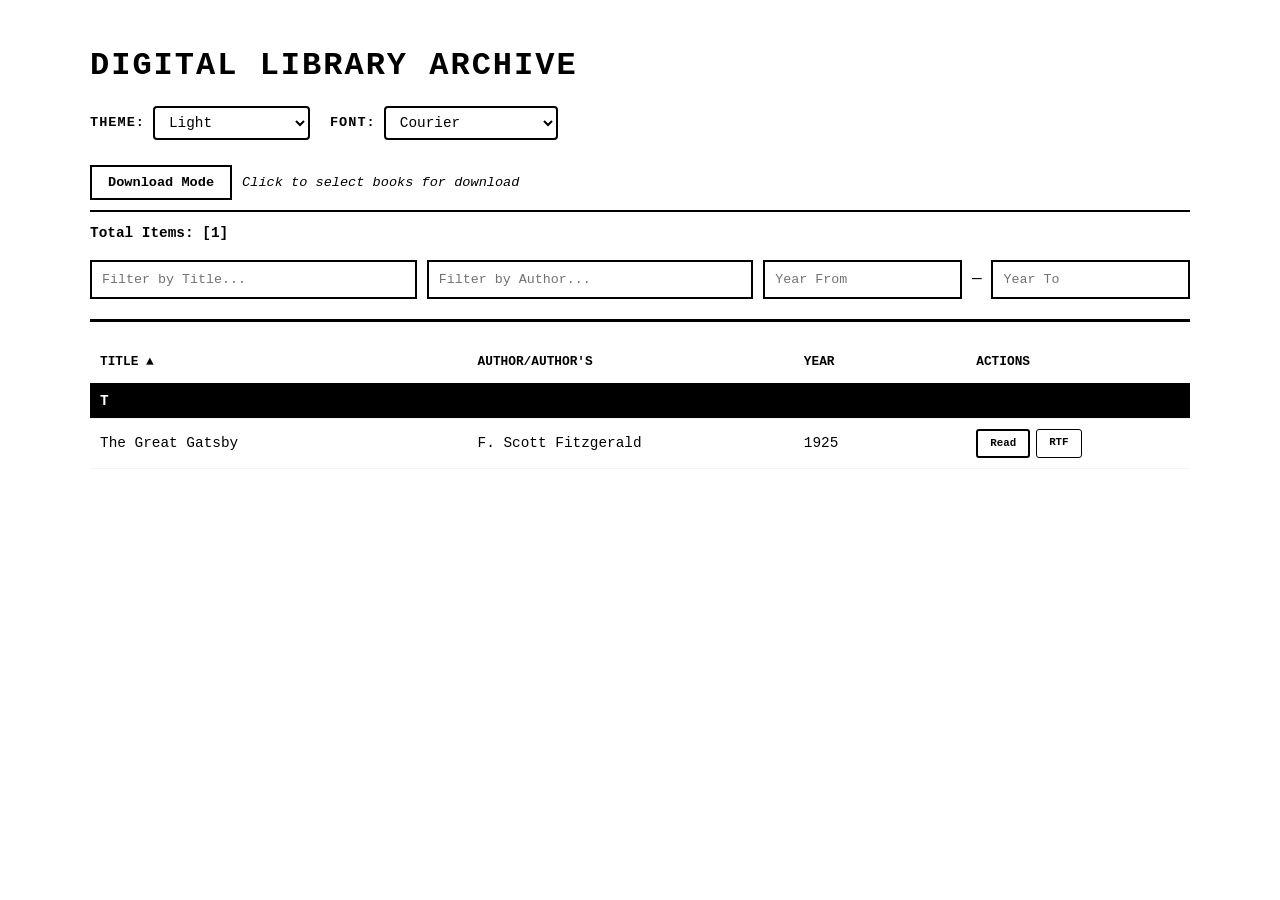
<file: index.html>
<!DOCTYPE html>
<html lang="en">
<head>
    <meta charset="UTF-8">
    <meta name="viewport" content="width=device-width, initial-scale=1.0">
    <title>Digital Library Archive</title>
    <link rel="manifest" href="manifest.json">
    <link rel="stylesheet" href="css/themes.css">
    
    <style>
        :root {
            /* Dynamic font variable so JS can change it */
            --font-family: "Courier New", Courier, monospace;
        }

        body {
            background: var(--bg); color: var(--text);
            font-family: var(--font-family);
            margin: 20px auto; max-width: 1100px; padding: 20px;
            line-height: 1.6; transition: background 0.3s, color 0.3s;
        }

        input, button, select, textarea, a, th, td {
            color: var(--text); 
            font-family: var(--font-family);
        }

        ::placeholder { color: var(--text); opacity: 0.55; }
        ::-webkit-input-placeholder { color: var(--text); opacity: 0.55; }
        ::-moz-placeholder { color: var(--text); opacity: 0.55; }
        
        .header { border-bottom: 3px solid var(--border); padding-bottom: 20px; margin-bottom: 20px; }
        .header-top { display: flex; justify-content: space-between; align-items: center; flex-wrap: wrap; gap: 15px; margin-bottom: 15px; }
        h1 { margin: 0; text-transform: uppercase; letter-spacing: 2px; }

        /* Unified Settings Row for Dropdowns */
        .settings-row {
            display: flex; gap: 20px; align-items: center; flex-wrap: wrap; margin-bottom: 15px;
        }
        .setting-item {
            display: flex; align-items: center; gap: 8px;
        }
        .setting-item label { font-weight: bold; font-size: 0.85em; text-transform: uppercase; letter-spacing: 1px; }
        .setting-item select {
            padding: 6px 10px; border: 2px solid var(--border); background: var(--bg); color: var(--text);
            border-radius: 4px; cursor: pointer; font-size: 0.9em; font-family: inherit;
        }

        .download-section { display: flex; align-items: center; gap: 10px; padding: 10px 0; border-bottom: 2px solid var(--border); margin-bottom: 10px; flex-wrap: wrap; }
        .download-btn { padding: 8px 16px; border: 2px solid var(--border); background: var(--bg); cursor: pointer; font-size: 0.85em; font-weight: bold; transition: all 0.2s; }
        .download-btn:hover, .download-btn.selected { background: var(--hover-bg); color: var(--hover-text); }
        .download-info { font-size: 0.85em; font-style: italic; }

        #download-actions { margin-top: 10px; padding: 10px; border: 2px dashed var(--border); display: flex; flex-wrap: wrap; align-items: center; gap: 15px; }
        #download-actions button { padding: 6px 12px; border: 2px solid var(--border); background: var(--bg); cursor: pointer; font-size: 0.85em; font-weight: bold; transition: all 0.2s; }
        #download-actions button:hover { background: var(--hover-bg); color: var(--hover-text); }

        #format-selector { display: flex; align-items: center; gap: 15px; margin-left: 10px; }
        #format-selector label { display: flex; align-items: center; gap: 4px; cursor: pointer; }

        .stats { font-weight: bold; margin-top: 5px; font-size: 0.9em; }
        .search-panel { display: flex; flex-wrap: wrap; gap: 10px; margin-top: 15px; }
        .search-panel input { padding: 10px; border: 2px solid var(--border); background: var(--bg); outline: none; flex: 1 1 200px; box-sizing: border-box; }
        .year-range { display: flex; align-items: center; gap: 10px; flex: 1 1 300px; }
        .year-range input { min-width: 80px; flex: 1; }

        .table-container { width: 100%; overflow-x: auto; margin-top: 20px; }
        table { width: 100%; min-width: 700px; border-collapse: collapse; table-layout: fixed; }
        th { text-align: left; border-bottom: 2px solid var(--border); padding: 10px; font-size: 0.8em; background: var(--bg); position: sticky; top: 0; user-select: none; color: var(--text); }
        td { padding: 10px; border-bottom: 1px solid var(--accent); font-size: 0.9em; color: var(--text); }
        
        .col-title { width: 35%; cursor: pointer; }
        .col-author { width: 30%; }
        .col-year { width: 15%; cursor: pointer; }
        .col-actions { width: 20%; text-align: left; }
        .col-title:hover, .col-year:hover { background: var(--accent); }

        .letter-divider { background: var(--hover-bg); color: var(--hover-text) !important; padding: 5px 10px; font-weight: bold; }
        .title-text { text-decoration: none; font-weight: normal; }
        .action-buttons { display: flex; gap: 6px; flex-wrap: wrap; }
        .action-btn { display: inline-block; font-size: 0.75em; padding: 4px 12px; border: 1px solid var(--border); border-radius: 3px; font-weight: bold; text-decoration: none; transition: all 0.2s; background: var(--bg); white-space: nowrap; cursor: pointer; }
        .action-btn:hover, .action-btn.selected { background: var(--hover-bg); color: var(--hover-text); }
        .action-btn.read { border-width: 2px; }

        @media (max-width: 600px) {
            .search-panel { flex-direction: column; }
            .year-range { width: 100%; }
            body { padding: 10px; }
            .header-top { flex-direction: column; align-items: flex-start; }
            .download-section { flex-direction: column; align-items: flex-start; }
            .settings-row { flex-direction: column; align-items: stretch; gap: 10px; }
        }
    </style>
</head>
<body>

    <div class="header">
        <div class="header-top">
            <h1>Digital Library Archive</h1>
        </div>

        <div class="settings-row">
            <div class="setting-item">
                <label>Theme:</label>
                <select class="theme-select-dropdown"></select>
            </div>
            
            <div class="setting-item">
                <label for="sel-font">Font:</label>
                <select id="sel-font" onchange="applyIndexFont()">
                    <option value="Georgia, serif">Georgia</option>
                    <option value="'Times New Roman', serif">Times New Roman</option>
                    <option value="'Palatino Linotype', serif">Palatino</option>
                    <option value="Arial, sans-serif">Arial</option>
                    <option value="Helvetica, sans-serif">Helvetica</option>
                    <option value="Verdana, sans-serif">Verdana</option>
                    <option value="Garamond, serif">Garamond</option>
                    <option value="'Courier New', monospace">Courier</option>
                </select>
            </div>
        </div>

        <div class="download-section">
            <button class="download-btn" id="downloadBtn" onclick="toggleDownloadMode()">Download Mode</button>
            <span class="download-info" id="downloadInfo">Click to select books for download</span>
        </div>

        <div id="download-actions" style="display: none;">
            <span>Selected: <span id="selected-count">0</span></span>
            <button id="download-selected-btn">Download Selected</button>
            <button id="clear-selection-btn">Clear</button>
            <div id="format-selector" style="display: none;">
                <label><input type="radio" name="format" value="epub" checked> EPUB</label>
                <label><input type="radio" name="format" value="rtf"> RTF</label>
                <button id="start-download-btn">Download</button>
                <button id="cancel-download-btn">Cancel</button>
            </div>
        </div>

        <div class="stats">Total Items: [<span id="book-count">0</span>]</div>
        
        <div class="search-panel">
            <input type="search" id="searchTitle" oninput="debounceSearch()" placeholder="Filter by Title...">
            <input type="search" id="searchAuthor" oninput="debounceSearch()" placeholder="Filter by Author...">
            <div class="year-range">
                <input type="text" id="yearFrom" oninput="debounceSearch()" placeholder="Year From">
                <span>—</span>
                <input type="text" id="yearTo" oninput="debounceSearch()" placeholder="Year To">
            </div>
        </div>
    </div>

    <div class="table-container">
        <table>
            <thead>
                <tr>
                    <th class="col-title" id="th-title" onclick="sortBy('title')">TITLE</th>
                    <th class="col-author">AUTHOR/AUTHOR'S</th>
                    <th class="col-year" id="th-year" onclick="sortBy('year')">YEAR</th>
                    <th class="col-actions">ACTIONS</th>
                </tr>
            </thead>
            <tbody id="library-body">
                <tr><td colspan="4" style="text-align:center;padding:30px;font-style:italic;">Loading archive...</td></tr>
            </tbody>
        </table>
    </div>

    <script src="js/themes.js"></script>
    <script>
        let archiveData = [];
        let currentSort = '';
        let sortAscending = true;
        let searchTimeout = null;
        let downloadMode = false;
        let selectedBooks = new Set();
        const DOM = {};

        function applyIndexFont() {
            const font = document.getElementById('sel-font').value;
            document.documentElement.style.setProperty('--font-family', font);
            localStorage.setItem('archive_font', font); 
        }

        function loadIndexFont() {
            const savedFont = localStorage.getItem('archive_font') || "'Courier New', monospace";
            document.documentElement.style.setProperty('--font-family', savedFont);
            const selectEl = document.getElementById('sel-font');
            if (selectEl) selectEl.value = savedFont;
        }

        function updateSelectedCount() {
            const countSpan = document.getElementById('selected-count');
            if (countSpan) countSpan.textContent = selectedBooks.size;
            
            const info = document.getElementById('downloadInfo');
            if (downloadMode) info.textContent = `${selectedBooks.size} book(s) selected - Use Select buttons`;
            
            const downloadActions = document.getElementById('download-actions');
            if (downloadMode && downloadActions) {
                downloadActions.style.display = 'flex';
                document.getElementById('format-selector').style.display = 'none';
            } else if (downloadActions) {
                downloadActions.style.display = 'none';
            }
        }

        window.toggleDownloadMode = function() {
            downloadMode = !downloadMode;
            const btn = document.getElementById('downloadBtn');
            const info = document.getElementById('downloadInfo');
            const downloadActions = document.getElementById('download-actions');
            
            if (downloadMode) {
                btn.classList.add('selected');
                info.textContent = `${selectedBooks.size} book(s) selected - Use Select buttons`;
                downloadActions.style.display = 'flex';
                document.getElementById('format-selector').style.display = 'none';
                render(); 
            } else {
                btn.classList.remove('selected');
                info.textContent = 'Click to select books for download';
                selectedBooks.clear();
                downloadActions.style.display = 'none';
                render(); 
            }
        }

        window.toggleSelect = function(base, event) {
            if (!downloadMode) return;
            event.preventDefault();
            
            if (selectedBooks.has(base)) {
                selectedBooks.delete(base);
                event.target.classList.remove('selected');
                event.target.textContent = 'Select';
            } else {
                selectedBooks.add(base);
                event.target.classList.add('selected');
                event.target.textContent = 'Selected';
            }
            updateSelectedCount();
        }

        function clearSelection() { selectedBooks.clear(); updateSelectedCount(); render(); }
        function showFormatSelector() { if (selectedBooks.size === 0) { alert('No books selected.'); return; } document.getElementById('format-selector').style.display = 'flex'; }
        function cancelDownload() { document.getElementById('format-selector').style.display = 'none'; }

        function startDownload() {
            const format = document.querySelector('input[name="format"]:checked').value;
            const booksToDownload = Array.from(selectedBooks).map(base => archiveData.find(book => book.base === base)).filter(book => book && book[format]);

            if (booksToDownload.length === 0) { alert(`None of the selected books have ${format.toUpperCase()} format.`); return; }
            booksToDownload.forEach(book => {
                const url = `books/${encodeURIComponent(book.base + '.' + format)}`;
                const a = document.createElement('a'); a.href = url; a.download = '';
                document.body.appendChild(a); a.click(); document.body.removeChild(a);
            });
        }

        window.addEventListener('DOMContentLoaded', () => {
            DOM.searchTitle = document.getElementById('searchTitle');
            DOM.searchAuthor = document.getElementById('searchAuthor');
            DOM.yearFrom = document.getElementById('yearFrom');
            DOM.yearTo = document.getElementById('yearTo');
            DOM.tbody = document.getElementById('library-body');
            DOM.countStr = document.getElementById('book-count');
            DOM.titleHeader = document.getElementById('th-title');
            DOM.yearHeader = document.getElementById('th-year');

            document.getElementById('download-selected-btn').addEventListener('click', showFormatSelector);
            document.getElementById('clear-selection-btn').addEventListener('click', clearSelection);
            document.getElementById('start-download-btn').addEventListener('click', startDownload);
            document.getElementById('cancel-download-btn').addEventListener('click', cancelDownload);
            
            // Apply saved font on page load
            loadIndexFont();
        });

        function parseYear(yearStr) {
            if (!yearStr || yearStr === 'N/A') return 999999;
            const isBC = yearStr.toUpperCase().includes('BC');
            const num = parseInt(yearStr.replace(/[^0-9]/g, ''));
            if (isNaN(num)) return 999999;
            return isBC ? -num : num;
        }

        window.debounceSearch = function() { clearTimeout(searchTimeout); searchTimeout = setTimeout(render, 300); }

        function updateHeaders() {
            DOM.titleHeader.innerText = 'TITLE'; DOM.yearHeader.innerText = 'YEAR';
            const arrow = sortAscending ? ' ▲' : ' ▼';
            if (currentSort === 'title') DOM.titleHeader.innerText = 'TITLE' + arrow;
            if (currentSort === 'year') DOM.yearHeader.innerText = 'YEAR' + arrow;
        }

        window.sortBy = function(field) {
            if (currentSort === field) sortAscending = !sortAscending;
            else { currentSort = field; sortAscending = true; }
            archiveData.sort((a, b) => {
                if (field === 'year') {
                    if (a._yNum === 999999) return 1; if (b._yNum === 999999) return -1;
                    return sortAscending ? a._yNum - b._yNum : b._yNum - a._yNum;
                }
                if (a._tUpper < b._tUpper) return sortAscending ? -1 : 1;
                if (a._tUpper > b._tUpper) return sortAscending ? 1 : -1;
                return 0;
            });
            updateHeaders(); render();
        }

        function render() {
            const titleTerm = DOM.searchTitle.value.toUpperCase();
            const authorTerm = DOM.searchAuthor.value.toUpperCase();
            const yearFromStr = DOM.yearFrom.value.trim();
            const yearToStr = DOM.yearTo.value.trim();
            const minYear = yearFromStr ? parseYear(yearFromStr) : -999999;
            const maxYear = yearToStr ? parseYear(yearToStr) : 999999;

            const isFiltering = titleTerm || authorTerm || yearFromStr || yearToStr;
            const showDividers = currentSort === 'title' && sortAscending && !isFiltering;

            let htmlRows = [], count = 0, currentLetter = '';

            archiveData.forEach(book => {
                if (!book._tUpper.includes(titleTerm)) return;
                if (!book._aUpper.includes(authorTerm)) return;
                const inYear = (!yearFromStr && !yearToStr) || (book._yNum >= minYear && book._yNum <= maxYear);
                if (!inYear) return;

                if (showDividers) {
                    const ch = book._tUpper[0];
                    if (ch !== currentLetter) { currentLetter = ch; htmlRows.push(`<tr><td colspan="4" class="letter-divider">${ch}</td></tr>`); }
                }

                const epubLink = book.epub ? `reader.html?file=${encodeURIComponent('books/' + book.base + '.epub')}` : null;
                let actionsHtml = '<div class="action-buttons">';
                
                if (epubLink) actionsHtml += `<a href="${epubLink}" class="action-btn read">Read</a>`;
                if (book.rtf) actionsHtml += `<a href="books/${encodeURIComponent(book.base + '.rtf')}" download class="action-btn">RTF</a>`;

                if (downloadMode) {
                    const isSelected = selectedBooks.has(book.base);
                    const selectedClass = isSelected ? ' selected' : '';
                    const selectText = isSelected ? 'Selected' : 'Select';
                    actionsHtml += `<a href="#" onclick="toggleSelect('${book.base}', event)" class="action-btn${selectedClass}">${selectText}</a>`;
                }
                
                actionsHtml += '</div>';

                htmlRows.push(`<tr>
                    <td><span class="title-text">${book.t}</span></td>
                    <td>${book.a}</td>
                    <td>${book.y}</td>
                    <td>${actionsHtml}</td>
                </tr>`);
                count++;
            });

            if (count === 0) htmlRows.push(`<tr><td colspan="4" style="text-align:center;padding:30px;font-style:italic;">No matches found in the archive.</td></tr>`);
            DOM.tbody.innerHTML = htmlRows.join('');
            DOM.countStr.innerText = count;
        }

        function loadData() {
            const script = document.createElement('script');
            script.src = 'data.js?v=' + Date.now();
            script.onload = () => {
                if(window.archiveData) archiveData = window.archiveData;
                archiveData.forEach(book => {
                    book._tUpper = (book.t || '').toUpperCase(); book._aUpper = (book.a || '').toUpperCase(); book._yNum = parseYear(book.y);
                });
                sortBy('title');
            };
            document.head.appendChild(script);
        }

        if ('serviceWorker' in navigator) navigator.serviceWorker.register('/sw.js').catch(() => {});
        window.onload = loadData;
    </script>
</body>
</html>
</file>
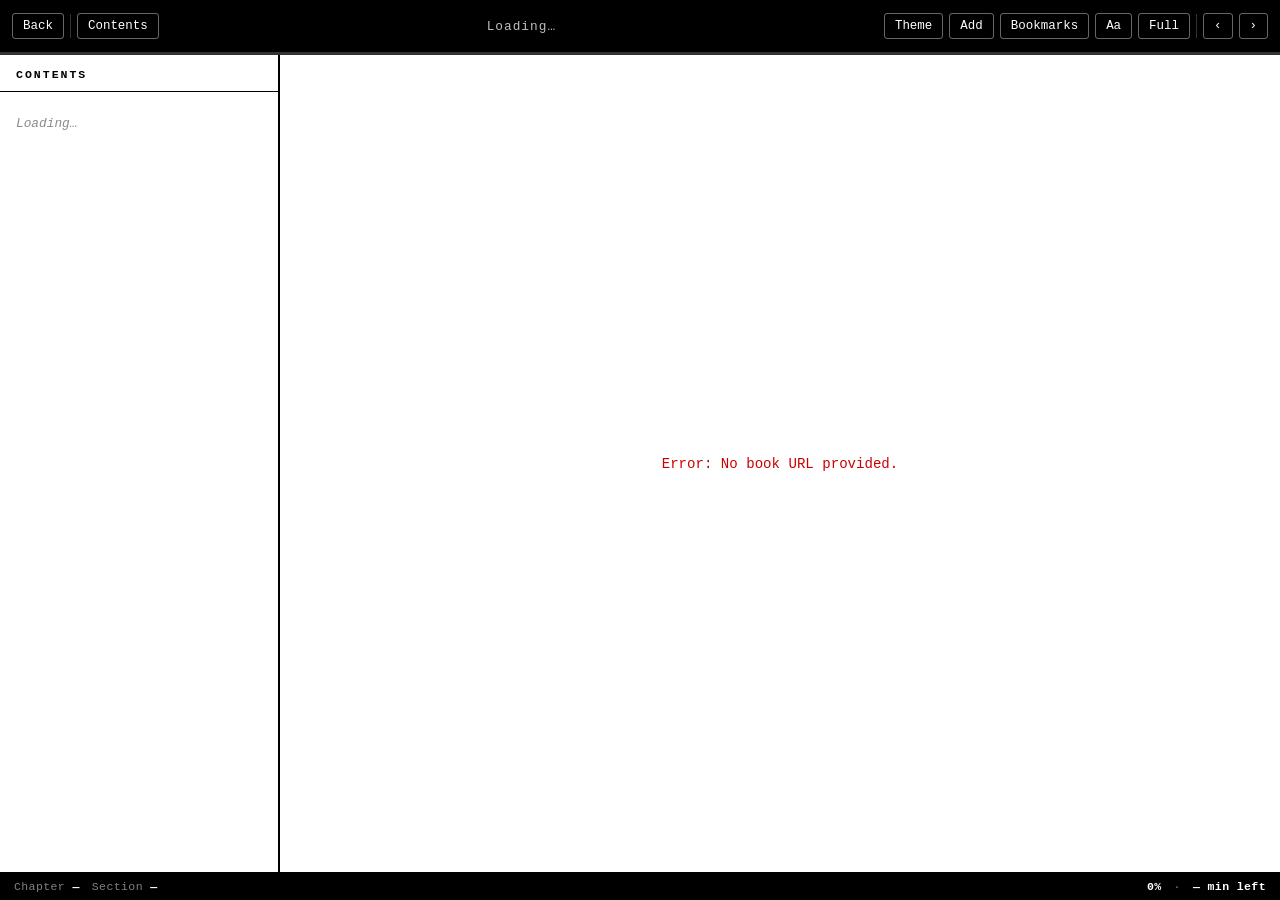
<file: reader.html>
<!DOCTYPE html>
<html lang="en">
<head>
    <meta charset="UTF-8">
    <meta name="viewport" content="width=device-width, initial-scale=1.0, viewport-fit=cover">
    <meta name="theme-color" content="#000000">
    <meta name="apple-mobile-web-app-capable" content="yes">
    <meta name="apple-mobile-web-app-status-bar-style" content="black">
    <title>Reader</title>
    <link rel="manifest" href="manifest.json">
    <link rel="stylesheet" href="css/themes.css">
    <style>
        * { box-sizing: border-box; margin: 0; padding: 0; }
        body {
            font-family: "Courier New", Courier, monospace;
            background: var(--bg); color: var(--text);
            height: 100dvh; display: flex; flex-direction: column;
            overflow: hidden; user-select: none; -webkit-user-select: none;
        }

        #toolbar {
            min-height: 52px; background: var(--toolbar); color: var(--toolbar-fg);
            display: flex; align-items: center; gap: 6px;
            padding: 0 12px; flex-shrink: 0; z-index: 100;
            padding-top: env(safe-area-inset-top);
        }
        .btn {
            background: none; border: 1px solid rgba(255,255,255,0.4); color: #fff;
            font-family: inherit; font-size: 0.78em; padding: 5px 10px;
            cursor: pointer; border-radius: 3px; white-space: nowrap;
            transition: background .15s, color .15s; text-decoration: none; flex-shrink: 0;
        }
        .btn:hover, .btn.on { background: #fff; color: #000; }
        #title-display {
            flex: 1; text-align: center; font-size: 0.8em; letter-spacing: 1px;
            overflow: hidden; text-overflow: ellipsis; white-space: nowrap; opacity: 0.75; padding: 0 4px;
        }
        .sep { width: 1px; height: 24px; background: rgba(255,255,255,.2); flex-shrink: 0; }

        #prog-wrap { height: 3px; background: #333; flex-shrink: 0; }
        #prog-bar  { height: 100%; background: #fff; width: 0%; transition: width .4s; }

        .overlay { position: absolute; top: 0; left: 0; right: 0; bottom: 0; background: rgba(0,0,0,.45); z-index: 140; display: none; }
        .overlay.open { display: block; }

        .panel-header {
            padding: 14px 16px; font-size: 0.72em; letter-spacing: 2px;
            text-transform: uppercase; border-bottom: 1px solid var(--border, #eee); font-weight: bold;
            display: flex; justify-content: space-between; align-items: center;
        }
        .panel-close {
            background: none; border: 1px solid currentColor; color: inherit;
            font-family: inherit; font-size: 1.2em; padding: 2px 8px; line-height: 1;
            cursor: pointer; border-radius: 3px; opacity: 0.5; transition: opacity .15s;
        }
        .panel-close:hover { opacity: 1; }

        #font-panel, #theme-panel, #bm-panel {
            position: absolute; top: 0; right: 0; width: 240px; height: 100%;
            background: var(--panel); border-left: 2px solid var(--border);
            display: flex; flex-direction: column; z-index: 200;
            transform: translateX(100%); transition: transform .2s; overflow-y: auto;
        }
        #bm-panel { width: 300px; }
        #font-panel.open, #theme-panel.open, #bm-panel.open { transform: translateX(0); }
        
        .fp-section, .tp-section { padding: 14px 16px; border-bottom: 1px solid var(--border, #eee); }
        .fp-row { display: flex; align-items: center; gap: 10px; margin-bottom: 10px; }
        .fp-row:last-child { margin-bottom: 0; }
        .fp-row label { font-size: 0.78em; min-width: 68px; opacity: 0.7; }
        .fp-row select { flex: 1; padding: 5px; border: 1px solid #ccc; font-family: inherit; font-size: 0.82em; border-radius: 2px; }
        .fp-row input[type=range] { flex: 1; accent-color: #000; }
        .fp-val { min-width: 32px; text-align: right; font-size: 0.8em; }

        #bm-list { overflow-y: auto; flex: 1; }
        .bm-item { padding: 12px 16px; border-bottom: 1px solid #f0f0f0; cursor: pointer; display: flex; justify-content: space-between; align-items: flex-start; gap: 8px; }
        .bm-item:hover { background: rgba(128,128,128,0.1); }
        .bm-text { font-size: 0.8em; flex: 1; }
        .bm-chapter { font-size: 0.72em; opacity: 0.5; margin-top: 3px; }
        .bm-del { background: none; border: none; cursor: pointer; opacity: 0.3; font-size: 1em; padding: 0 4px; }
        .bm-del:hover { opacity: 0.9; color: #c00; }
        #bm-empty { padding: 24px 16px; font-size: 0.82em; opacity: 0.4; font-style: italic; }

        #main { flex: 1; display: flex; overflow: hidden; position: relative; }

        #toc-panel {
            width: 280px; background: var(--panel); border-right: 2px solid var(--border);
            display: flex; flex-direction: column; overflow: hidden; flex-shrink: 0;
            transition: width .2s, opacity .2s;
        }
        #toc-panel.hidden { width: 0; opacity: 0; pointer-events: none; }
        #toc-header { padding: 13px 16px 10px; font-size: 0.72em; letter-spacing: 2px; text-transform: uppercase; border-bottom: 1px solid var(--border, #eee); font-weight: bold; }
        #toc-list { overflow-y: auto; flex: 1; padding: 6px 0; }
        .toc-item {
            display: block; padding: 8px 16px; font-size: 0.81em; cursor: pointer;
            border-left: 3px solid transparent; color: var(--text); text-decoration: none;
            white-space: nowrap; overflow: hidden; text-overflow: ellipsis;
        }
        .toc-item:hover { background: rgba(128,128,128,0.1); }
        .toc-item.active { border-left-color: currentColor; font-weight: bold; background: rgba(128,128,128,0.15); }
        .toc-item.d1 { padding-left: 28px; opacity: 0.8; }
        .toc-item.d2 { padding-left: 40px; opacity: 0.65; }
        #toc-empty { padding: 18px 16px; font-size: 0.8em; opacity: 0.45; font-style: italic; }

        #viewer-wrap { flex: 1; display: flex; flex-direction: column; overflow: hidden; position: relative; }
        #viewer { flex: 1; overflow: hidden; }

        #loading { position: absolute; inset: 0; background: var(--bg); display: flex; flex-direction: column; align-items: center; justify-content: center; gap: 14px; z-index: 100; font-size: 0.88em; }
        #loading.gone { display: none; }
        .spinner { width: 30px; height: 30px; border: 3px solid #ccc; border-top-color: currentColor; border-radius: 50%; animation: spin .7s linear infinite; }
        @keyframes spin { to { transform: rotate(360deg); } }

        #status {
            min-height: 28px; background: #000; color: #fff;
            display: flex; align-items: center; justify-content: space-between;
            padding: 0 14px; font-size: 0.72em; letter-spacing: 0.4px;
            flex-shrink: 0; gap: 8px; padding-bottom: env(safe-area-inset-bottom);
        }
        #status .s { opacity: 0.5; }
        #status .grp { display: flex; gap: 12px; align-items: center; }

        #resume-toast {
            position: absolute; bottom: 40px; left: 50%; transform: translateX(-50%);
            background: #000; color: #fff; border-radius: 4px; padding: 10px 18px;
            font-size: 0.82em; display: flex; gap: 12px; align-items: center;
            z-index: 250; box-shadow: 0 4px 16px rgba(0,0,0,0.3);
            opacity: 0; transition: opacity .3s; pointer-events: none; white-space: nowrap;
        }
        #resume-toast.show { opacity: 1; pointer-events: all; }
        #resume-toast button { background: none; border: 1px solid rgba(255,255,255,.5); color: #fff; font-family: inherit; font-size: 0.9em; padding: 3px 10px; cursor: pointer; border-radius: 3px; }
        #resume-toast button:hover { background: #fff; color: #000; }

        /* Reader component theme overrides */
        [data-theme="dark"] #prog-wrap { background: #333; }
        [data-theme="dark"] #prog-bar  { background: #888; }
        [data-theme="dark"] #status    { background: #111; }
        [data-theme="dark"] .fp-row select { background: #333; color: #e0e0e0; border-color: #555; }
        [data-theme="dark"] .fp-row input[type=range] { accent-color: #aaa; }

        [data-theme="sepia"] #status   { background: #5c4a3a; }
        [data-theme="sepia"] #toolbar  { background: #5c4a3a; }
        [data-theme="sepia"] #prog-wrap { background: #c4a97a; }
        [data-theme="sepia"] #prog-bar  { background: #5c4a3a; }

        [data-theme="forest"] #prog-wrap { background: #2f4a2f; }
        [data-theme="forest"] #prog-bar  { background: #7a9e7a; }
        [data-theme="ocean"] #prog-wrap { background: #004c99; }
        [data-theme="ocean"] #prog-bar  { background: #66aaff; }
        [data-theme="highcontrast"] #prog-wrap { background: #222; }
        [data-theme="highcontrast"] #prog-bar  { background: #ffff00; }
        [data-theme="vintage"] #prog-wrap { background: #dac0a1; }
        [data-theme="vintage"] #prog-bar  { background: #b0906a; }
        [data-theme="monochrome"] #prog-wrap { background: #aaa; }
        [data-theme="monochrome"] #prog-bar  { background: #333; }
        [data-theme="dracula"] #prog-wrap { background: #44475a; }
        [data-theme="dracula"] #prog-bar  { background: #bd93f9; }
        [data-theme="dracula"] #status  { background: #191a21; }
        [data-theme="cyberpunk"] #prog-wrap { background: #1a1a2e; }
        [data-theme="cyberpunk"] #prog-bar  { background: #ff00ff; }
        [data-theme="cyberpunk"] #status  { background: #05050a; }

        :fullscreen #toolbar, :fullscreen #prog-wrap, :fullscreen #status { display: none !important; }
        :-webkit-full-screen #toolbar, :-webkit-full-screen #status { display: none !important; }

        @media (max-width: 640px) {
            #toc-panel { position: absolute; z-index: 150; height: 100%; }
            #title-display { display: none; }
            .hide-sm { display: none !important; }
        }
    </style>
</head>
<body>

<div id="toolbar">
    <a href="index.html" class="btn">Back</a>
    <div class="sep"></div>
    <button class="btn" id="btn-toc" onclick="toggleTOC()">Contents</button>
    <span id="title-display">Loading…</span>
    <button class="btn" id="btn-theme" onclick="toggleTheme()">Theme</button>
    <button class="btn" id="btn-bm-add" onclick="addBookmark()" title="Bookmark this position">Add</button>
    <button class="btn" id="btn-bm" onclick="toggleBM()">Bookmarks</button>
    <button class="btn" id="btn-font" onclick="toggleFont()">Aa</button>
    <button class="btn" id="btn-fs" onclick="toggleFS()">Full</button>
    <div class="sep"></div>
    <button class="btn" onclick="go(-1)">‹</button>
    <button class="btn" onclick="go(1)">›</button>
</div>

<div id="prog-wrap"><div id="prog-bar"></div></div>

<div class="overlay" id="overlay" onclick="closeAllPanels()"></div>

<div id="theme-panel">
    <div class="panel-header">
        <span>Theme</span>
        <button class="panel-close" onclick="toggleTheme()">✕</button>
    </div>
    <div class="tp-section">
        <div class="fp-row">
            <label>Color</label>
            <select class="theme-select-dropdown"></select>
        </div>
    </div>
</div>

<div id="font-panel">
    <div class="panel-header">
        <span>Typography</span>
        <button class="panel-close" onclick="toggleFont()">✕</button>
    </div>
    <div class="fp-section">
        <div class="fp-row">
            <label>Font</label>
            <select id="sel-font" onchange="applyFont()">
                <option value="Georgia, serif">Georgia</option>
                <option value="'Times New Roman', serif">Times New Roman</option>
                <option value="'Palatino Linotype', serif">Palatino</option>
                <option value="Arial, sans-serif">Arial</option>
                <option value="Helvetica, sans-serif">Helvetica</option>
                <option value="Verdana, sans-serif">Verdana</option>
                <option value="Garamond, serif">Garamond</option>
                <option value="'Courier New', monospace">Courier</option>
            </select>
        </div>
        <div class="fp-row">
            <label>Size</label>
            <input type="range" id="sel-size" min="10" max="28" value="16" oninput="applyFont()">
            <span class="fp-val" id="val-size">16px</span>
        </div>
        <div class="fp-row">
            <label>Line Height</label>
            <input type="range" id="sel-lh" min="12" max="30" value="17" oninput="applyFont()">
            <span class="fp-val" id="val-lh">1.7</span>
        </div>
    </div>
</div>

<div id="bm-panel">
    <div class="panel-header">
        <span>Bookmarks</span>
        <button class="panel-close" onclick="toggleBM()">✕</button>
    </div>
    <div id="bm-list">
        <div id="bm-empty">No bookmarks yet. Press "Add" to save your position.</div>
    </div>
</div>

<div id="main">
    <div id="toc-panel">
        <div id="toc-header">Contents</div>
        <div id="toc-list"><div id="toc-empty">Loading…</div></div>
    </div>
    <div id="viewer-wrap">
        <div id="loading"><div class="spinner"></div><span>Loading book…</span></div>
        <div id="viewer"></div>
    </div>
</div>

<div id="status">
    <div class="grp">
        <span><span class="s">Chapter </span><strong id="st-ch">—</strong></span>
        <span class="hide-sm"><span class="s">Section </span><strong id="st-sec">—</strong></span>
    </div>
    <div class="grp">
        <strong id="st-pct">0%</strong>
        <span class="s">·</span>
        <strong id="st-time">— min left</strong>
    </div>
</div>

<div id="resume-toast">
    <span>Resume where you left off?</span>
    <button onclick="resumeReading()">Resume</button>
    <button onclick="dismissToast()">✕</button>
</div>

<script src="js/jszip.min.js" defer></script>
<script src="js/epub.min.js" defer></script>
<script src="js/themes.js" defer></script>
<script src="js/reader.js" defer></script>
</body>
</html>
</file>
<file: css/themes.css>
/* css/themes.css */
:root {
    --bg: #ffffff;
    --text: #000000;
    --accent: #f4f4f4;
    --border: #000000;
    --hover-bg: #000000;
    --hover-text: #ffffff;
    --panel: #ffffff;
    --toolbar: #000000;
    --toolbar-fg: #ffffff;
}

[data-theme="dark"] {
    --bg: #1a1a1a;
    --text: #e0e0e0;
    --accent: #2a2a2a;
    --border: #444444;
    --hover-bg: #e0e0e0;
    --hover-text: #1a1a1a;
    --panel: #222222;
    --toolbar: #111111;
    --toolbar-fg: #ffffff;
}

[data-theme="sepia"] {
    --bg: #f4ecd8;
    --text: #5c4a3a;
    --accent: #e8dcc0;
    --border: #8b7355;
    --hover-bg: #5c4a3a;
    --hover-text: #f4ecd8;
    --panel: #fdf5e6;
    --toolbar: #5c4a3a;
    --toolbar-fg: #ffffff;
}

[data-theme="forest"] {
    --bg: #2c3e2c;
    --text: #d0d9c0;
    --accent: #3f5e3f;
    --border: #7a9e7a;
    --hover-bg: #7a9e7a;
    --hover-text: #1f2a1f;
    --panel: #2f4a2f;
    --toolbar: #1f2f1f;
    --toolbar-fg: #d0d9c0;
}

[data-theme="ocean"] {
    --bg: #003366;
    --text: #cce6ff;
    --accent: #004080;
    --border: #3385ff;
    --hover-bg: #3385ff;
    --hover-text: #001a33;
    --panel: #002244;
    --toolbar: #001122;
    --toolbar-fg: #cce6ff;
}

[data-theme="highcontrast"] {
    --bg: #000000;
    --text: #ffff00;
    --accent: #333333;
    --border: #ffff00;
    --hover-bg: #ffff00;
    --hover-text: #000000;
    --panel: #111111;
    --toolbar: #000000;
    --toolbar-fg: #ffff00;
}

[data-theme="vintage"] {
    --bg: #f2e6d8;
    --text: #4f3a2b;
    --accent: #e0cdb8;
    --border: #a68a6d;
    --hover-bg: #4f3a2b;
    --hover-text: #f2e6d8;
    --panel: #eae0d5;
    --toolbar: #4f3a2b;
    --toolbar-fg: #f2e6d8;
}

[data-theme="monochrome"] {
    --bg: #eeeeee;
    --text: #222222;
    --accent: #dddddd;
    --border: #888888;
    --hover-bg: #222222;
    --hover-text: #eeeeee;
    --panel: #e4e4e4;
    --toolbar: #333333;
    --toolbar-fg: #ffffff;
}
</file>
